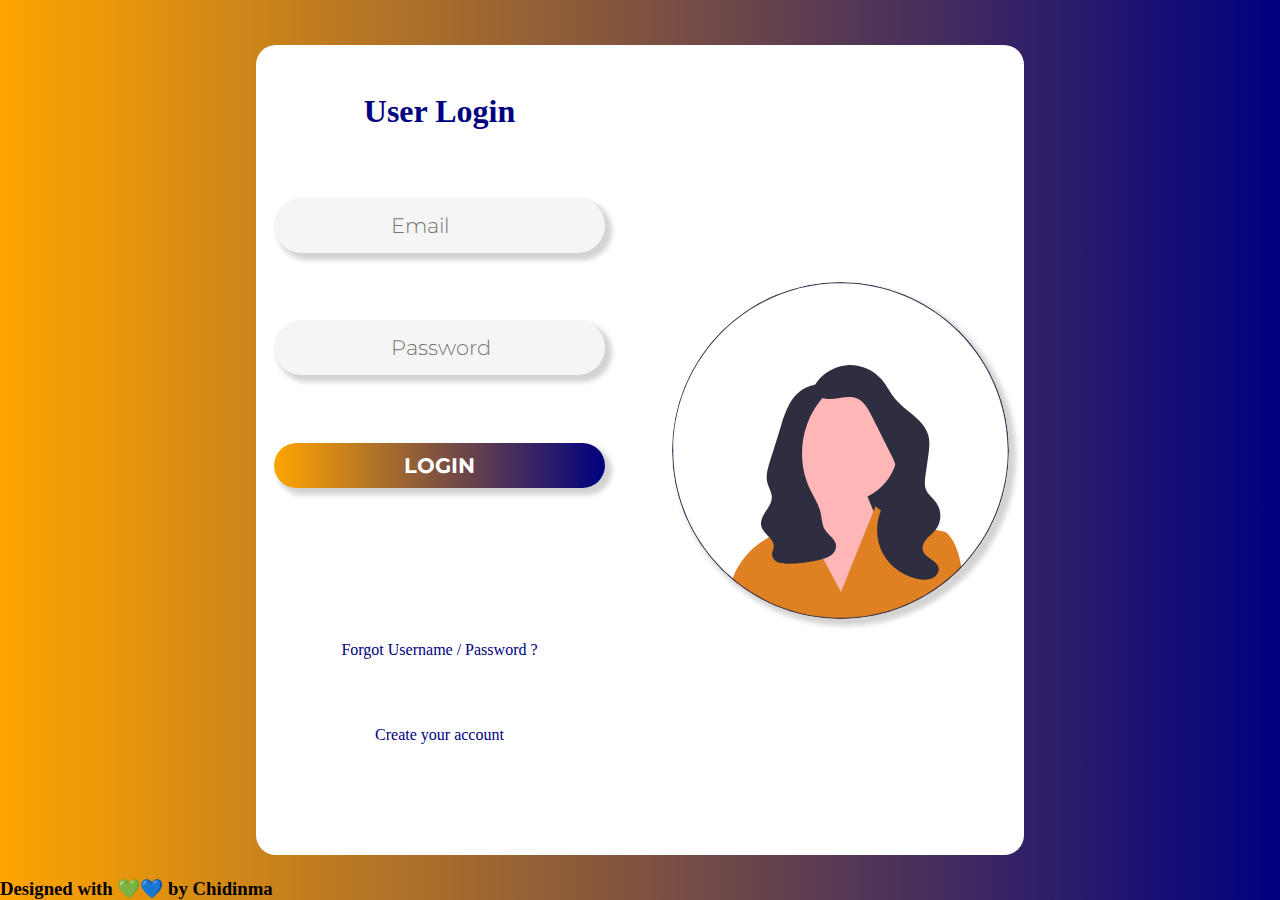
<file: index.html>
<!DOCTYPE html>
<html>

<head>
  
  <meta charset="UTF-8">
  <meta name="viewport" content="width=device-width, initial-scale=1">
  
  
  
  <link rel="stylesheet" href="style.css" />
 
<link
  href="https://fonts.googleapis.com/css?family=Montserrat:300,400"
  rel="stylesheet"
/>


  <title>SIMPLE LOGIN FORM</title>
</head>

<body>

  <div id="container">
    
    <div class="right">
      <h1 style="color: navy; text-align: center;">User Login</h1>
    
      <div class="forminput">
        <i class="fas fa-envelope"></i>
        <input
          placeholder="Email"
          type="email"
          name="Email"
          id="field_email"
          class="input_field"
        />
      </div>
      <div class="forminput">
        <i class="fa fa-lock"></i>
        <input
          placeholder="Password"
          type="password"
          name="Password"
          id="field_password"
          class="input_field"
        />
      </div>
      <input
        type="submit"
        value="Login"
        id="input_submit"
        class="input_field"
      />
      
      <br>
      <span>Forgot <a href="#"> Username / Password ?</a></span>
      <span id="yext">
        <a href="/signup.html">Create your account </a>
      </span>
    </div>
    <div class="image">
    <img src="image/avatar.svg" width="100%" alt="computer icon" />
    </div>
  </div>


</body>
  <footer><h3>Designed with 💚💙 by Chidinma </h3></footer>

</html>
</file>
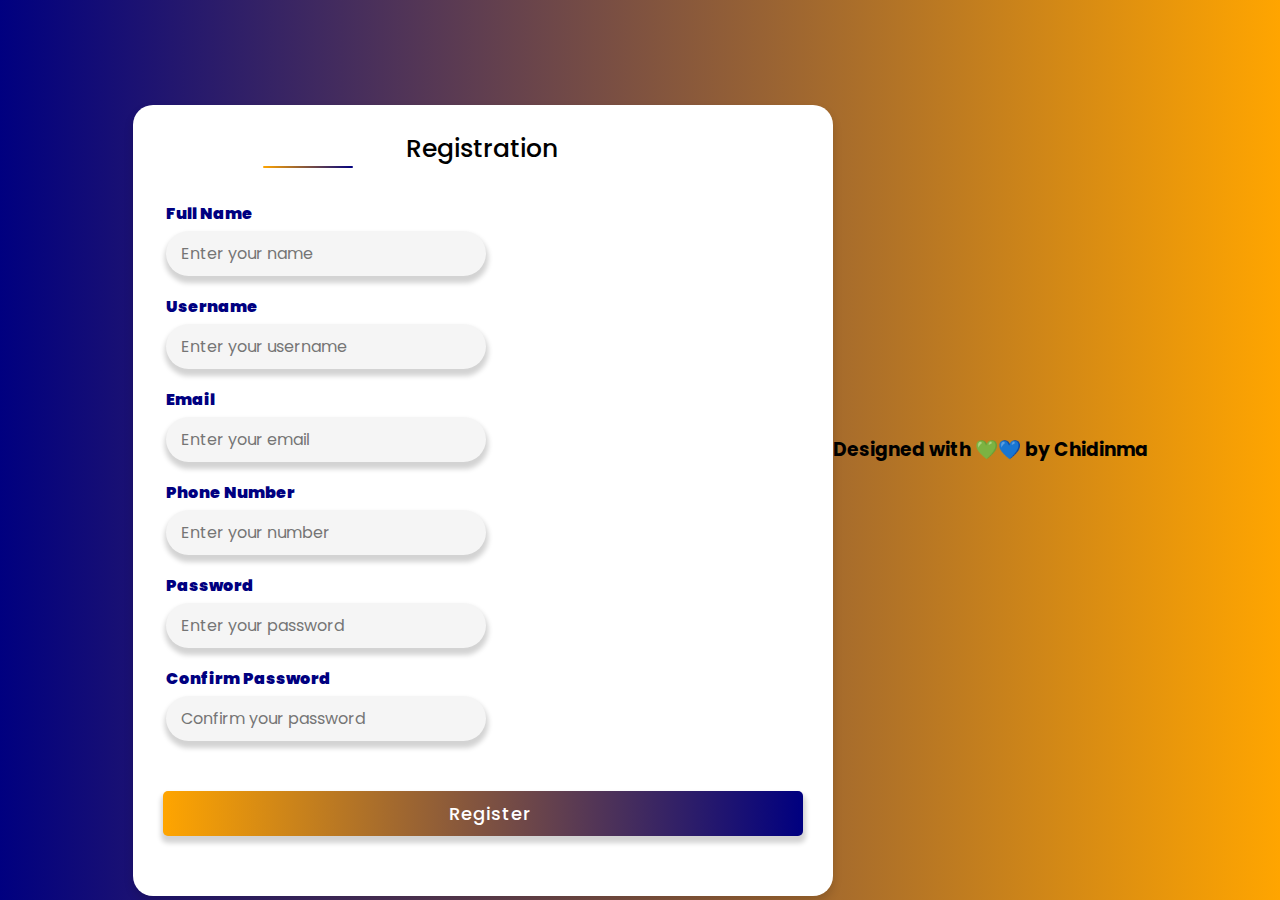
<file: signup.html>
<!DOCTYPE html>
<html>

<head>
  <meta charset="UTF-8">
  <meta name="viewport" content="width=device-width, initial-scale=1">
  <title></title>
 <link rel="stylesheet" href="signup.css">
   
   </head>
<body>
  <div id="container">
    <div class="title">Registration</div>
    
    <div class="content">
      <form action="/index.html">
        <div class="user-details">
          <div class="input-box">
            <span class="details">Full Name</span>
            <input type="text" placeholder="Enter your name" required>
          </div>
          <div class="input-box">
            <span class="details">Username</span>
            <input type="text" placeholder="Enter your username" required>
          </div>
          <div class="input-box">
            <span class="details">Email</span>
            <input type="text" placeholder="Enter your email" required>
          </div>
          <div class="input-box">
            <span class="details">Phone Number</span>
            <input type="text" placeholder="Enter your number" required>
          </div>
          <div class="input-box">
            <span class="details">Password</span>
            <input type="text" placeholder="Enter your password" required>
          </div>
          <div class="input-box">
            <span class="details">Confirm Password</span>
            <input type="text" placeholder="Confirm your password" required>
          </div>
        </div>
        <div class="gender-details">
   
        </div>
        <div class="button">
          <input type="submit" value="Register">
        </div>
      </form>
    </div>
  </div>

</body>
<footer><h3>Designed with 💚💙 by Chidinma </h3></footer>
</html>
</file>
<file: style.css>
root {
  --body_gradient_left: #7200d0;
  --body_gradient_right: #c800c1;
  
  --form_bg: #ffffff;
  --input_bg: #e5e5e5;
  --input_hover: #eaeaea;
  --submit_bg: #1fcc44;
  --submit_hover: #40e263;
  --icon_color: #6b6b6b;
}

* {
  padding: 0;
  margin: 0;
  box-sizing: border-box;
}

body {
 
  height: 100vh;
  font-family: 'Cabin';
  background-image: linear-gradient(to left, navy,orange);
    
/**    var(--body_gradient_left),
    var(--body_gradient_right;**/
  display: flex;
}
#container {
  width: 80%;
  height: 90%;
  margin: auto;
  background-color: #ffffff;
  border-radius: 20px;
  display: grid;
  grid-template-columns: 1fr 1fr;
  grid-gap: 5vw;
  padding: 5vh 15px;
}


.image {
  /* center the image */
  display: flex;
  justify-content: center;
  align-items: center;
 
}

.image img {
  box-shadow: 5px 5px 5px 2px lightgray;
  border-radius: 50%;
}

/*form styling begins*/
.right {
  display: grid;
  grid-template-columns: 1fr;
  grid-gap: 5px;
  padding: 1% 1%;
}


.forminput{
  background-color: whitesmoke;
   display: #e5e5e5;
  align-items: center;
  padding-left: 11px;
  padding-top: 15px;
  color: black;
  height:55px;
border-radius:30px;
  box-shadow: 5px 5px 5px 2px lightgrey
}


.forminput:hover {
  background-color: orange;
}

#input_submit {
  height: 45px;
  border-radius: 50px;
  width: 100%;
  background-image: linear-gradient(to left, navy,orange);
  box-shadow: 5px 5px 5px 2px lightgrey;
}
.input_field {
  color: slategray;
  background-color: inherit;
  width: 90%;
  border: none;
  font-size: 1.3rem;
  font-weight: 300;
/*  text-shadow: 1px 1px 1px black;*/
  padding-left: 30%;
  font-family: Montserrat;
}



.input_field:hover,
.input_field:focus {
  outline: none;
}
#input_submit {
  background-color: navy;
  padding-left: 0;
  font-weight: bold;
  color: white;
  text-transform: uppercase;
}

#input_submit:hover {
  background-color: green;
  transition: background-color, 1s;
  cursor: pointer;
}

h1,
span {
  text-align: center;
 color:navy;
}


#text {
  display: block;
  position: relative;
  top: 0px;
  left:0px;
  text-align: center ;
}

a {
  text-decoration: none;
  color: navy;
  font-weight: 300;
}
a:hover {
  color: green;
}
i {
  color: navy;
  padding-left: 10px;
}

footer{
  position: absolute ;
  bottom: 0px;
}

@media(max-width: 459px){
  .image img{
    height:30%;
    width: 50%;
    border-radius: 50%;
    margin: 0px 0px 0px 0px;
    padding: none;
    justify-content: top;
    align-content: top;
    position: absolute;
    top: 50px;
  }
  input_field {

  width: 100%;
  }
}


@media (min-width: 720px ) 
and (max-width:2000px ) 
{
#container {
  width: 60%;
  height: 90%;
  margin: auto;
  background-color: #ffffff;
  border-radius: 20px;
  display: grid;
  grid-template-columns: 1fr 1fr;
  grid-gap: 5vw;
  padding: 5vh 15px;
}

}
</file>
<file: signup.css>
@import url('https://fonts.googleapis.com/css2?family=Poppins:wght@200;300;400;500;600;700&display=swap');
*{
  margin: 0;
  padding: 0;
  box-sizing: border-box;
  font-family: 'Poppins',sans-serif;
}
body{
  height: 100vh;
  display: flex;
  justify-content: center;
  align-items: center;
  padding: 10px;
  background: linear-gradient(to right, navy, orange);
}
#container{
  margin-top: 100px;
  max-width: 700px;
  width: 100%;
  background-color: #fff;
  padding: 25px 30px;
  border-radius: 20px;
  box-shadow: 0 5px 10px rgba(0,0,0,0.15);
}
#container .title{
  font-size: 25px;
  font-weight: 500;
  text-align: center;
  position: relative;
}
#container .title::before{
  content: "";
  position: absolute;
  left: 100px;
  bottom: 0;
  height: 2px;
  width: 90px;
  border-radius: 5px;
  background: linear-gradient(to left, navy,orange);
}

/*Form styling**/

.content form .user-details{
  display: flex;
  flex-wrap: wrap;
  justify-content: space-between;
  margin: 30px 0 12px 0;
}
 .input-box{
  margin: 3px;
  margin-bottom: 15px;
  width: 50%;
}
 .details{
  display: block;
  font-weight: 900;
  color: navy;
  margin-bottom: 5px;
}
 input{
  height: 45px;
  width: 100%;
  outline: none;
  font-size: 16px;
  border-radius: 30px;
  padding-left: 15px;
  border: none;
  background: whitesmoke;
  box-shadow:.5px 5px 5px 2px lightgray;
  transition: all 0.3s ease;
}
input:hover {
  background-color: orange;
}

input:focus,
input:valid{
  border-color: #9b59b6;
}


 /*.category{
   display: flex;
   width: 80%;
   margin: 14px 0 ;
   justify-content: space-between;
 }
 form .category label{
   display: flex;
   align-items: center;
   cursor: pointer;
 }
 /*.dot{
  height: 18px;
  width: 18px;
  border-radius: 50%;
  margin-right: 10px;
  background: ;
  border: 5px solid transparent;
  transition: all 0.3s ease;
}
 #dot-1:checked ~ .category label .one,
 #dot-2:checked ~ .category label .two,
 #dot-3:checked ~ .category label .three{
   background: navy;
   border-color: orange;
 }
 form input[type="radio"]{
   display: none;
   background-color: navy;
 } */
 .button{
   height: 45px;
   margin: 35px 0
 }
  .button input{
   height: 100%;
   width: 100%;
   border-radius: 5px;
   border: none;
   color: #fff;
   font-size: 18px;
   font-weight: 500;
   letter-spacing: 1px;
   cursor: pointer;
   transition: all 0.3s ease;
   background-image: linear-gradient(to left, navy, orange );
 }
 form .button input:hover{
  /* transform: scale(0.99); */
  background: green;
  }
 @media(max-width: 584px){
 .container{
  max-width: 100%;
}
form .user-details .input-box{
    margin-bottom: 15px;
    width: 100%;
  }
  form .category{
    width: 100%;
  }
  .content form .user-details{
    max-height: 300px;
    overflow-y: scroll;
  }
  .user-details::-webkit-scrollbar{
    width: 5px;
  }
  }
  @media(max-width: 459px){
  .container .content .category{
    flex-direction: column;
  }
}

footer{

margin-bottom:  2px;
bottom:10px;
}
</file>
